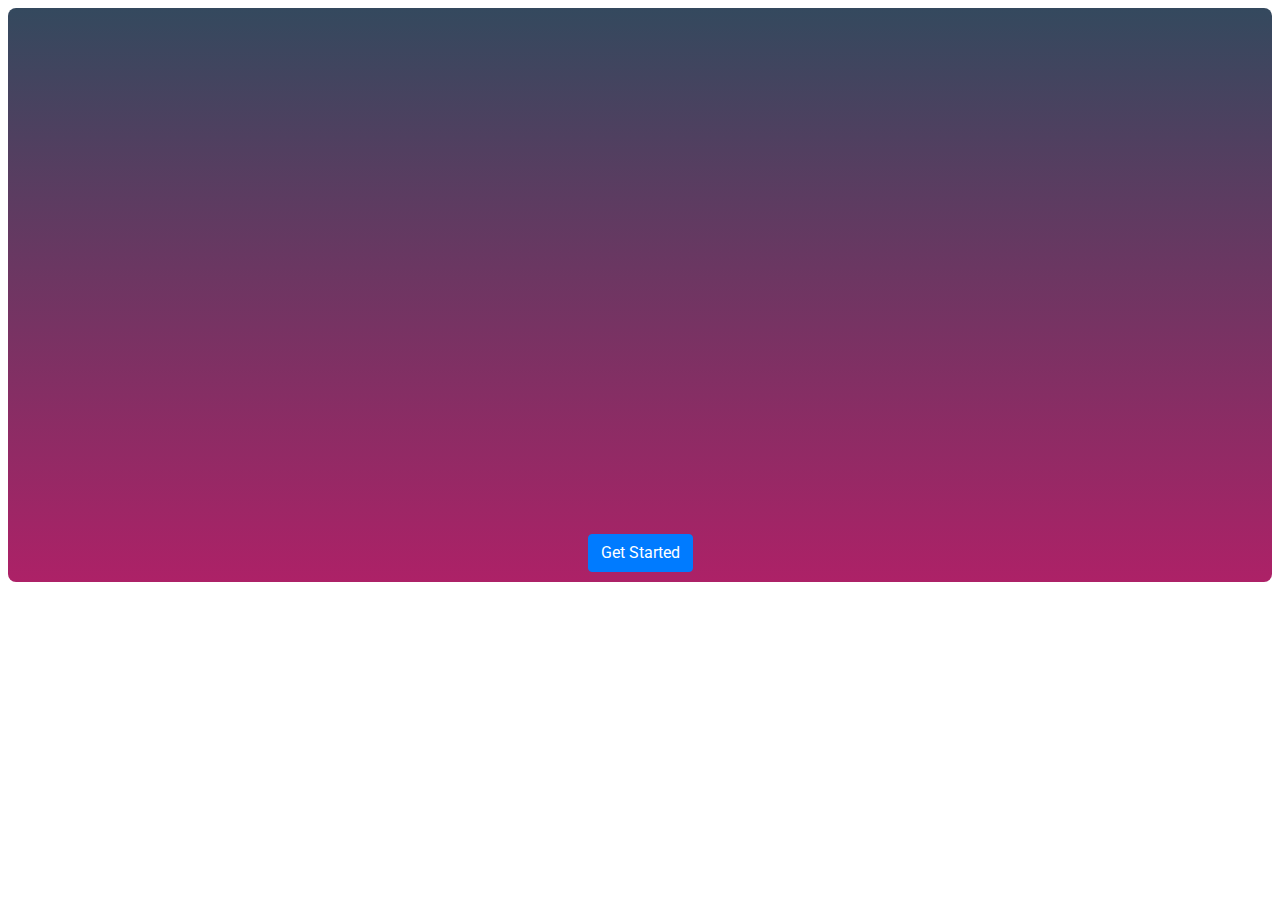
<file: index.html>
<!DOCTYPE html>
<html>

<head>
    <link rel="stylesheet" href="truck.css"type="text/css">
    <link rel="stylesheet" href="https://stackpath.bootstrapcdn.com/bootstrap/4.5.2/css/bootstrap.min.css" integrity="sha384-JcKb8q3iqJ61gNV9KGb8thSsNjpSL0n8PARn9HuZOnIxN0hoP+VmmDGMN5t9UJ0Z" crossorigin="anonymous">
    <script src="https://code.jquery.com/jquery-3.5.1.slim.min.js" integrity="sha384-DfXdz2htPH0lsSSs5nCTpuj/zy4C+OGpamoFVy38MVBnE+IbbVYUew+OrCXaRkfj" crossorigin="anonymous"></script>
    <script src="https://cdn.jsdelivr.net/npm/popper.js@1.16.1/dist/umd/popper.min.js" integrity="sha384-9/reFTGAW83EW2RDu2S0VKaIzap3H66lZH81PoYlFhbGU+6BZp6G7niu735Sk7lN" crossorigin="anonymous"></script>
    <script src="https://stackpath.bootstrapcdn.com/bootstrap/4.5.2/js/bootstrap.min.js" integrity="sha384-B4gt1jrGC7Jh4AgTPSdUtOBvfO8shuf57BaghqFfPlYxofvL8/KUEfYiJOMMV+rV" crossorigin="anonymous"></script>



</head>

<body>
    <div class="background-clr">
        <div class="container">
            <div class="row">
                <div class="col-12 col-md-12 col-xl-12">
                    <div class="d-flex justify-content-center">
                        <div class="background">
                        </div>
                    </div>
                    <div class="d-flex justify-content-center">
                        <button class="btn btn-primary" id="navigateBtn">Get Started</button>
                    </div>
                </div>
            </div>
        </div>
    </div>
    <script>
        document.addEventListener("DOMContentLoaded", function () {
            document.getElementById("navigateBtn").addEventListener("click", function () {
                window.location.href = "truck-2.html"; // Navigate to truck-2.html
            });
        });
    </script>
    
    
</body>

</html>
</file>
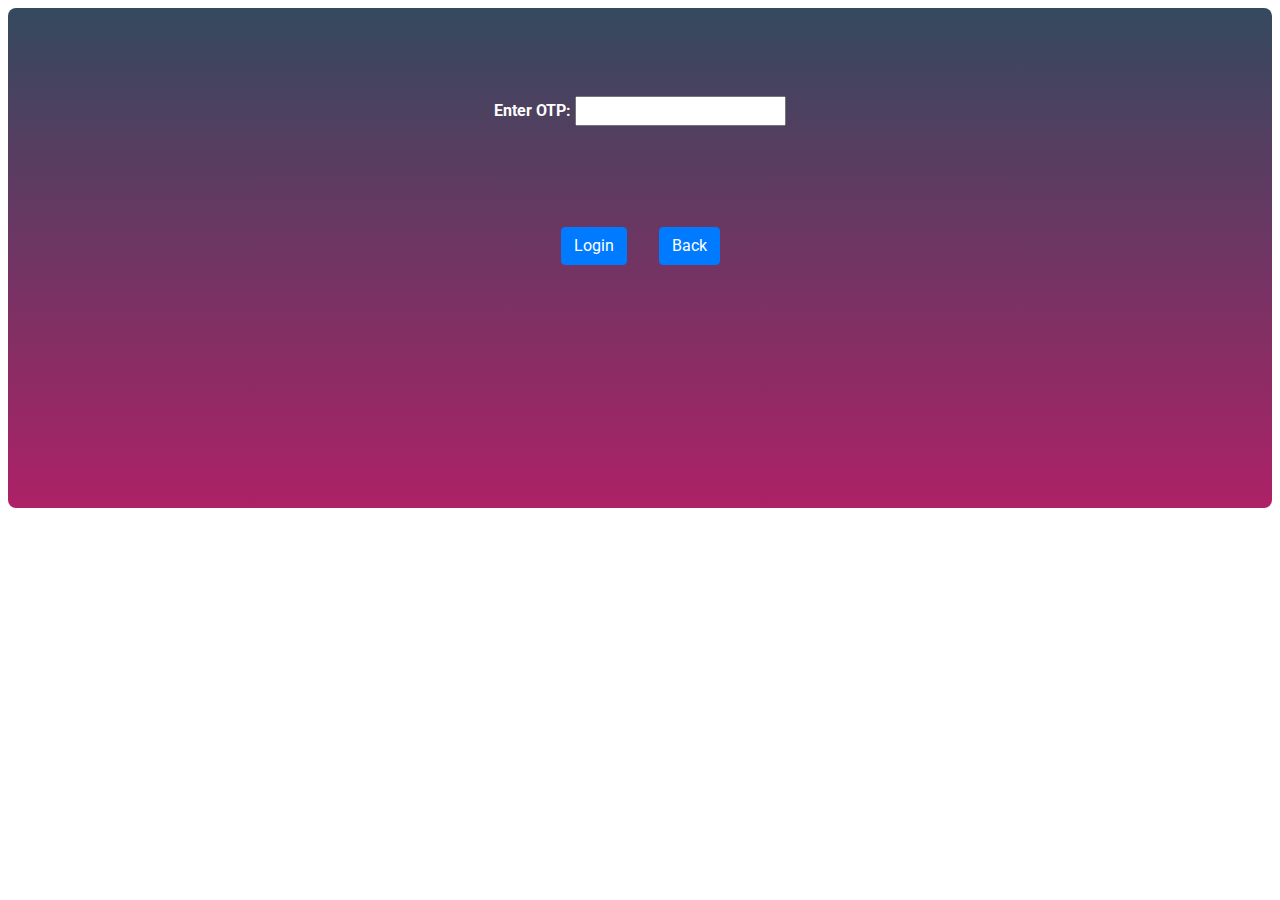
<file: truck-3.html>
<!DOCTYPE html>
<html>

<head>
    <link rel="stylesheet" href="truck-3.css"type="text/css">
    <link rel="stylesheet" href="https://stackpath.bootstrapcdn.com/bootstrap/4.5.2/css/bootstrap.min.css" integrity="sha384-JcKb8q3iqJ61gNV9KGb8thSsNjpSL0n8PARn9HuZOnIxN0hoP+VmmDGMN5t9UJ0Z" crossorigin="anonymous">
    <script src="https://code.jquery.com/jquery-3.5.1.slim.min.js" integrity="sha384-DfXdz2htPH0lsSSs5nCTpuj/zy4C+OGpamoFVy38MVBnE+IbbVYUew+OrCXaRkfj" crossorigin="anonymous"></script>
    <script src="https://cdn.jsdelivr.net/npm/popper.js@1.16.1/dist/umd/popper.min.js" integrity="sha384-9/reFTGAW83EW2RDu2S0VKaIzap3H66lZH81PoYlFhbGU+6BZp6G7niu735Sk7lN" crossorigin="anonymous"></script>
    <script src="https://stackpath.bootstrapcdn.com/bootstrap/4.5.2/js/bootstrap.min.js" integrity="sha384-B4gt1jrGC7Jh4AgTPSdUtOBvfO8shuf57BaghqFfPlYxofvL8/KUEfYiJOMMV+rV" crossorigin="anonymous"></script>
</head>

<body>
    <div class="otpbackground">
        <div class="textbox-container3">
            <label class="label3" for="email">Enter OTP:</label>
            <input type="text" id="text-input3" name="text-input3">
        </div>
        <div class="d-flex justify-content-center">
            <button class="button3 btn btn-primary m-3" id="otpLoginBtn">Login</button>
            <a href="truck-2.html"><button class="button3 btn btn-primary m-3">Back</button></a>
        </div>
        
    </div>
    <script src="otp.js"></script> 
</body>

</html>
</file>
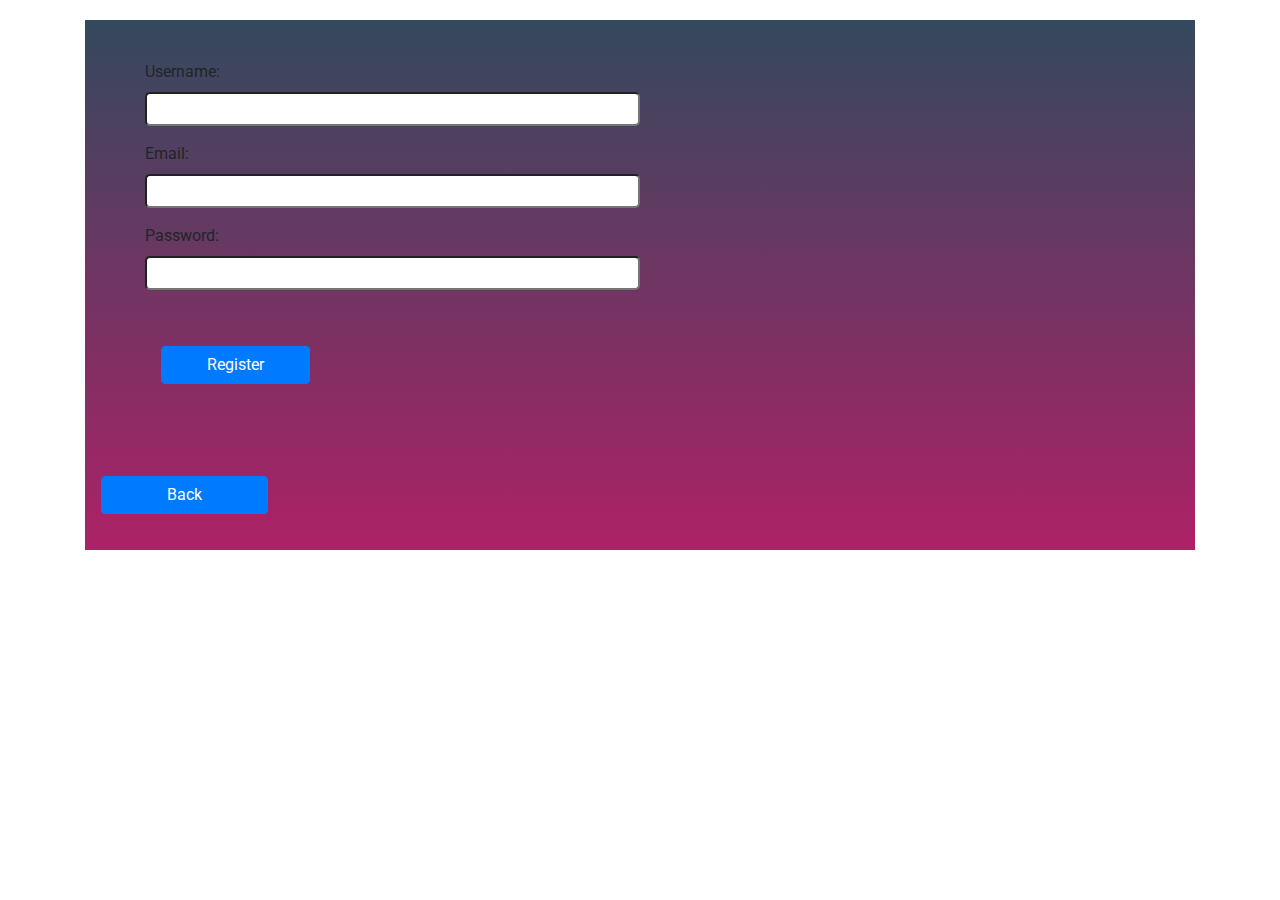
<file: truck-6.html>
<!DOCTYPE html>
<html>

<head>
    <link rel="stylesheet" href="truck-6.css"type="text/css">
    <link rel="stylesheet" href="https://stackpath.bootstrapcdn.com/bootstrap/4.5.2/css/bootstrap.min.css" integrity="sha384-JcKb8q3iqJ61gNV9KGb8thSsNjpSL0n8PARn9HuZOnIxN0hoP+VmmDGMN5t9UJ0Z" crossorigin="anonymous">
    <script src="https://code.jquery.com/jquery-3.5.1.slim.min.js" integrity="sha384-DfXdz2htPH0lsSSs5nCTpuj/zy4C+OGpamoFVy38MVBnE+IbbVYUew+OrCXaRkfj" crossorigin="anonymous"></script>
    <script src="https://cdn.jsdelivr.net/npm/popper.js@1.16.1/dist/umd/popper.min.js" integrity="sha384-9/reFTGAW83EW2RDu2S0VKaIzap3H66lZH81PoYlFhbGU+6BZp6G7niu735Sk7lN" crossorigin="anonymous"></script>
    <script src="https://stackpath.bootstrapcdn.com/bootstrap/4.5.2/js/bootstrap.min.js" integrity="sha384-B4gt1jrGC7Jh4AgTPSdUtOBvfO8shuf57BaghqFfPlYxofvL8/KUEfYiJOMMV+rV" crossorigin="anonymous"></script>


</head>

<body>
    <div class="container">
        <div class="row">
            <div class="col-12 col-md-12">
                <div class="bck-clr">
                    <form id="registerForm" method="post">
                        <label for="username">Username:</label><br>
                        <input type="text" id="username" name="username" required><br>
                        <p id="usernameError" class="error-message"></p>

                        <label for="email">Email:</label><br>
                        <input type="email" id="email" name="email" required><br>
                        <p id="emailError" class="error-message"></p>

                        <label for="password">Password:</label><br>
                        <input type="password" id="password" name="password" required><br>
                        <p id="passwordError"" class="error-message"></p> <br>
                        <button type="submit" class="btn btn-primary m-3">Register</button>

                    </form>
                    
                    <a href="truck-2.html"><button class="button3 btn btn-primary m-3">Back</button></a>
                </div>
            </div>
        </div>
    </div>
    <script src="reg.js"></script>
</body>

</html>
</file>
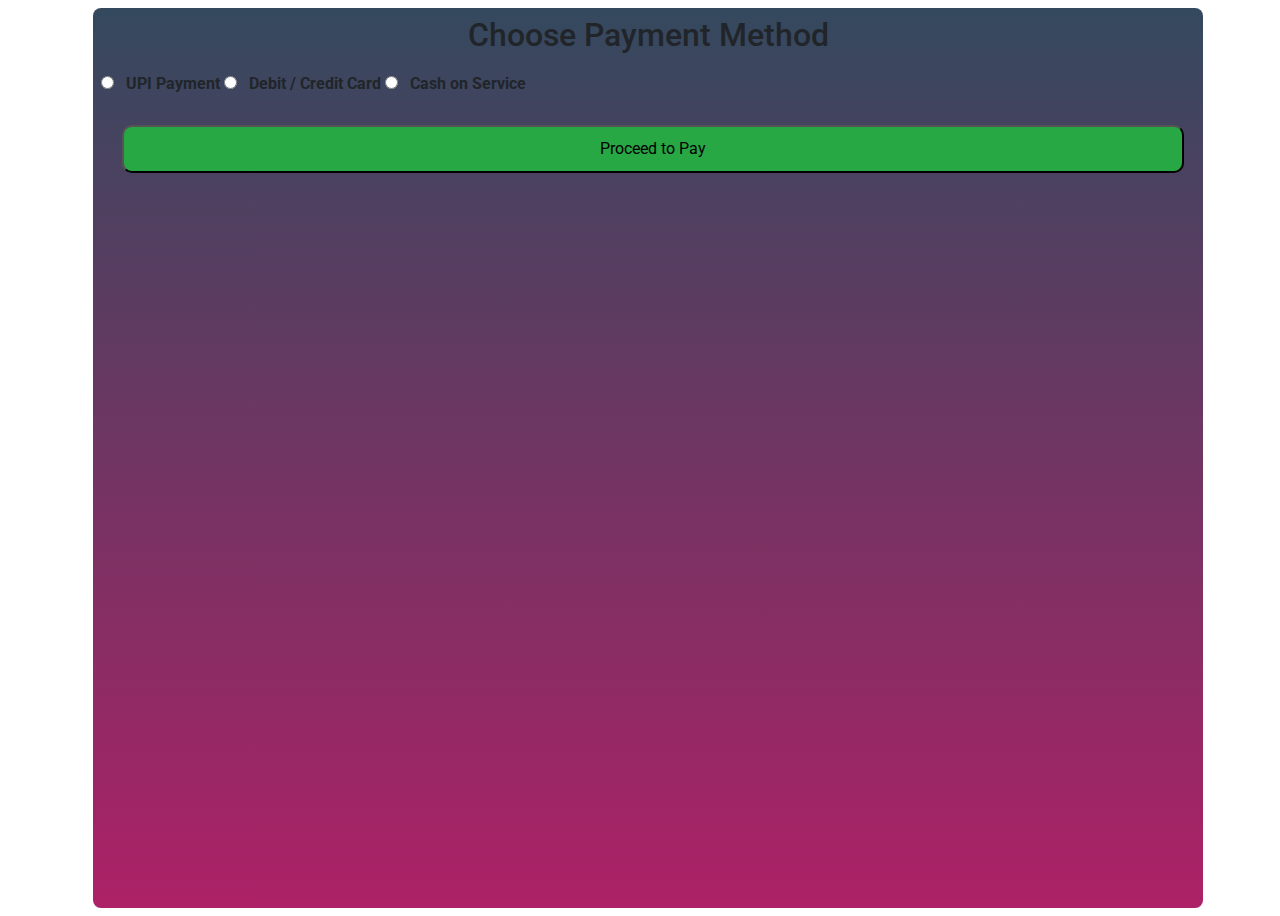
<file: truck-payment.html>
<!DOCTYPE html>
<html lang="en">

<head>
    <link rel="stylesheet" href="truck-payment.css"type="text/css">
    <link rel="stylesheet" href="https://stackpath.bootstrapcdn.com/bootstrap/4.5.2/css/bootstrap.min.css" integrity="sha384-JcKb8q3iqJ61gNV9KGb8thSsNjpSL0n8PARn9HuZOnIxN0hoP+VmmDGMN5t9UJ0Z" crossorigin="anonymous">
    <script src="https://code.jquery.com/jquery-3.5.1.slim.min.js" integrity="sha384-DfXdz2htPH0lsSSs5nCTpuj/zy4C+OGpamoFVy38MVBnE+IbbVYUew+OrCXaRkfj" crossorigin="anonymous"></script>
    <script src="https://cdn.jsdelivr.net/npm/popper.js@1.16.1/dist/umd/popper.min.js" integrity="sha384-9/reFTGAW83EW2RDu2S0VKaIzap3H66lZH81PoYlFhbGU+6BZp6G7niu735Sk7lN" crossorigin="anonymous"></script>
    <script src="https://stackpath.bootstrapcdn.com/bootstrap/4.5.2/js/bootstrap.min.js" integrity="sha384-B4gt1jrGC7Jh4AgTPSdUtOBvfO8shuf57BaghqFfPlYxofvL8/KUEfYiJOMMV+rV" crossorigin="anonymous"></script>
    


</head>

<body>

    <div class="container">
        <div class="row">
            <div class="col-12 col-md-12 col-xl-12"
            >
                <div class="backPay">
            
        <h2>Choose Payment Method</h2>
        
        <form id="paymentForm">
            <label>
                <input type="radio" name="paymentMethod" value="upi"> UPI Payment
            </label>
            <label>
                <input type="radio" name="paymentMethod" value="card"> Debit / Credit Card
            </label>
            <label>
                <input type="radio" name="paymentMethod" value="cash"> Cash on Service
            </label>

            <!-- UPI Payment Section -->
            <div id="upiSection" class="payment-section">
                <label for="upiId">Enter UPI ID:</label>
                <input type="text" id="upiId" placeholder="example@upi">
            </div>

            <!-- Card Payment Section -->
            <div id="cardSection" class="payment-section">
                <label for="cardNumber">Card Number:</label>
                <input type="text" id="cardNumber" placeholder="1234 5678 9012 3456">

                <label for="cardHolder">Cardholder Name:</label>
                <input type="text" id="cardHolder" placeholder="Full Name">

                <label for="expiry">Expiry Date:</label>
                <input type="text" id="expiry" placeholder="MM/YY">

                <label for="cvv">CVV:</label>
                <input type="password" id="cvv" placeholder="***">
            </div>

            <!-- Cash Payment Section -->
            <div id="cashSection" class="payment-section">
                <p>Pay in cash upon truck service completion.</p>
            </div>
            <div class="m-3">
                <button type="submit" class="btnpay">Proceed to Pay</button>
            </div>
        </form>
        <p id="paymentMessage" class="sucessPay"></p>
        
        <div id="successMessage">
            <div class="truck-container">
                
            </div>
        </div>
        
        
    </div>
</div>
</div>
</div>
    <script src="truck-payment.js"></script>
</body>

</html>
</file>
<file: truck.css>
@import url('https://fonts.googleapis.com/css2?family=Bree+Serif&family=Caveat:wght@400;700&family=Lobster&family=Monoton&family=Open+Sans:ital,wght@0,400;0,700;1,400;1,700&family=Playfair+Display+SC:ital,wght@0,400;0,700;1,700&family=Playfair+Display:ital,wght@0,400;0,700;1,700&family=Roboto:ital,wght@0,400;0,700;1,400;1,700&family=Source+Sans+Pro:ital,wght@0,400;0,700;1,700&family=Work+Sans:ital,wght@0,400;0,700;1,700&display=swap');

.background-clr {
    background-image: linear-gradient(#34495E, #ad2167);
    background-size: cover;
    border-radius: 8px;
    margin: 8px;
    padding: 10px;

}

.background {
    background-image: url("https://res.cloudinary.com/dmy7kknrc/image/upload/v1710075894/IMG_1780_qnls7g.jpg");
    width: 500px;
    height: 500px;
    background-size: cover;
    border-radius: 40px;
    padding: 8px;
    margin: 8px;

}

.Buuton1 {
    text-align: center;
    color: black;
    padding: 8px;
    margin: 8px;
    border: 2px solid skyblue;
    background: none;

}

.background2 {
    background-color: white;
    background-size: cover;
}

.image1 {
    height: 100%;
    width: 500px;
    background-size: cover;
    margin: 8px;
    padding: 8px;
}
</file>
<file: truck-3.css>
@import url('https://fonts.googleapis.com/css2?family=Bree+Serif&family=Caveat:wght@400;700&family=Lobster&family=Monoton&family=Open+Sans:ital,wght@0,400;0,700;1,400;1,700&family=Playfair+Display+SC:ital,wght@0,400;0,700;1,700&family=Playfair+Display:ital,wght@0,400;0,700;1,700&family=Roboto:ital,wght@0,400;0,700;1,400;1,700&family=Source+Sans+Pro:ital,wght@0,400;0,700;1,700&family=Work+Sans:ital,wght@0,400;0,700;1,700&display=swap');

.textbox-container3 {
    margin: 80px;
    text-align: center;
}

.label3 {
    font-weight: bold;
    color: white;
}

.input3 {
    width: 300px;
    padding: 10px;
    border: 5px solid #3498db;
    border-top-color: #ff00000;
}

.button3 {
    text-align: center;
    background: none;
    color:white;
}

.otpbackground {
    background-image: linear-gradient(#34495E, #ad2167);
    height: 500px;
    background-size: cover;
    border-radius: 8px;
    padding: 8px;
    margin: 8px;
}
</file>
<file: truck-6.css>
@import url('https://fonts.googleapis.com/css2?family=Bree+Serif&family=Caveat:wght@400;700&family=Lobster&family=Monoton&family=Open+Sans:ital,wght@0,400;0,700;1,400;1,700&family=Playfair+Display+SC:ital,wght@0,400;0,700;1,700&family=Playfair+Display:ital,wght@0,400;0,700;1,700&family=Roboto:ital,wght@0,400;0,700;1,400;1,700&family=Source+Sans+Pro:ital,wght@0,400;0,700;1,700&family=Work+Sans:ital,wght@0,400;0,700;1,700&display=swap');

.bck-clr {
    background-image: linear-gradient(#34495E, #ad2167);
    background-size: cover;
    height: 100%;
    width: 100%;
}

form {
    margin: 20px;
    padding: 40px;
}
.error-message {
    color: red;
    font-weight: bold;
    font-size: 14px;
    margin-top: 5px;
}

input {
    font-size: 16px;
    padding: 15px;
    width: 50%;
    border-radius: 5px;
    outline: none;
    height: 15px;
}

button {
    font-size: 16px;
    margin: 20px 0;
    width: 15%;
    padding: 7px;
    border-radius: 7px;
}
</file>
<file: truck-payment.css>
@import url('https://fonts.googleapis.com/css2?family=Bree+Serif&family=Caveat:wght@400;700&family=Lobster&family=Monoton&family=Open+Sans:ital,wght@0,400;0,700;1,400;1,700&family=Playfair+Display+SC:ital,wght@0,400;0,700;1,700&family=Playfair+Display:ital,wght@0,400;0,700;1,700&family=Roboto:ital,wght@0,400;0,700;1,400;1,700&family=Source+Sans+Pro:ital,wght@0,400;0,700;1,700&family=Work+Sans:ital,wght@0,400;0,700;1,700&display=swap');

.backPay {
    background-image: linear-gradient(#34495E, #ad2167);
    background-color: white;
    height: 100vh;
    width: 100%;
    background-size: cover;
    border-radius: 8px;
    padding: 8px;
    margin: 8px;
}

body {
    font-family: Arial, sans-serif;
    padding: 0px;
}



h2 {
    text-align: center;
}

label {
    display: block;
    margin: 10px 0;
    font-weight: bold;
}

input[type="radio"] {
    margin-right: 8px;
}

input[type="text"],
input[type="password"] {
    width: 100%;
    padding: 10px;
    margin-top: 5px;
    border: 1px solid #ccc;
    border-radius: 5px;
}

.payment-section {
    display: none;
    /* Hide all sections by default */
    background: #f9f9f9;
    padding: 15px;
    border-radius: 5px;
    box-shadow: 0px 0px 5px rgba(0, 0, 0, 0.1);
    margin-top: 10px;
}

.btnpay {
    width: 100%;
    padding: 10px;
    margin-top: 15px;
    margin:5px;
    border-radius:10px;
    background: #28a745;
}
.sucessPay{
    color:green;
    margin:10px;
    text-align: center;
    padding:8px;
    font-size:30px;
}
#successMessage {
    margin: 10px;
    position: fixed;
    top: 50%;
    left: 50%;
    transform: translate(-50%, -50%);
    background: rgba(0, 0, 0, 0.8);
    color: white;
    padding: 20px;
    border-radius: 10px;
    text-align: center;
    font-size: 20px;
    z-index: 1000;
    opacity: 0;
    visibility: hidden;
    transition: opacity 0.5s ease-in-out, visibility 0.5s ease-in-out;
}

/* Show animation */
#successMessage.show {
    opacity: 1;
    visibility: visible;
    transition: opacity 0.5s ease-in-out, visibility 0s linear;
    margin: 10px;
}

/* Truck Animation */
.truck-container {
    display: flex;
    align-items: center;
    gap: 10px;
    font-size: 30px;
    position: relative;
    animation: moveTruck 2s linear infinite;
    background-color: green;
    border-radius:8px;
    margin: 10px;
}

/* Truck moving animation */
@keyframes moveTruck {
    0% {
        transform: translateX(-50px);
    }
    100% {
        transform: translateX(50px);
    }
}

/* Success Text */
.success-text {
    font-size: 18px;
    font-weight: bold;
    background-color: green;
    border-radius:8px;
    margin: 10px;
}
.small-btn {
    padding: 2px 5px;
    font-size: 12px;
    

}
</file>
